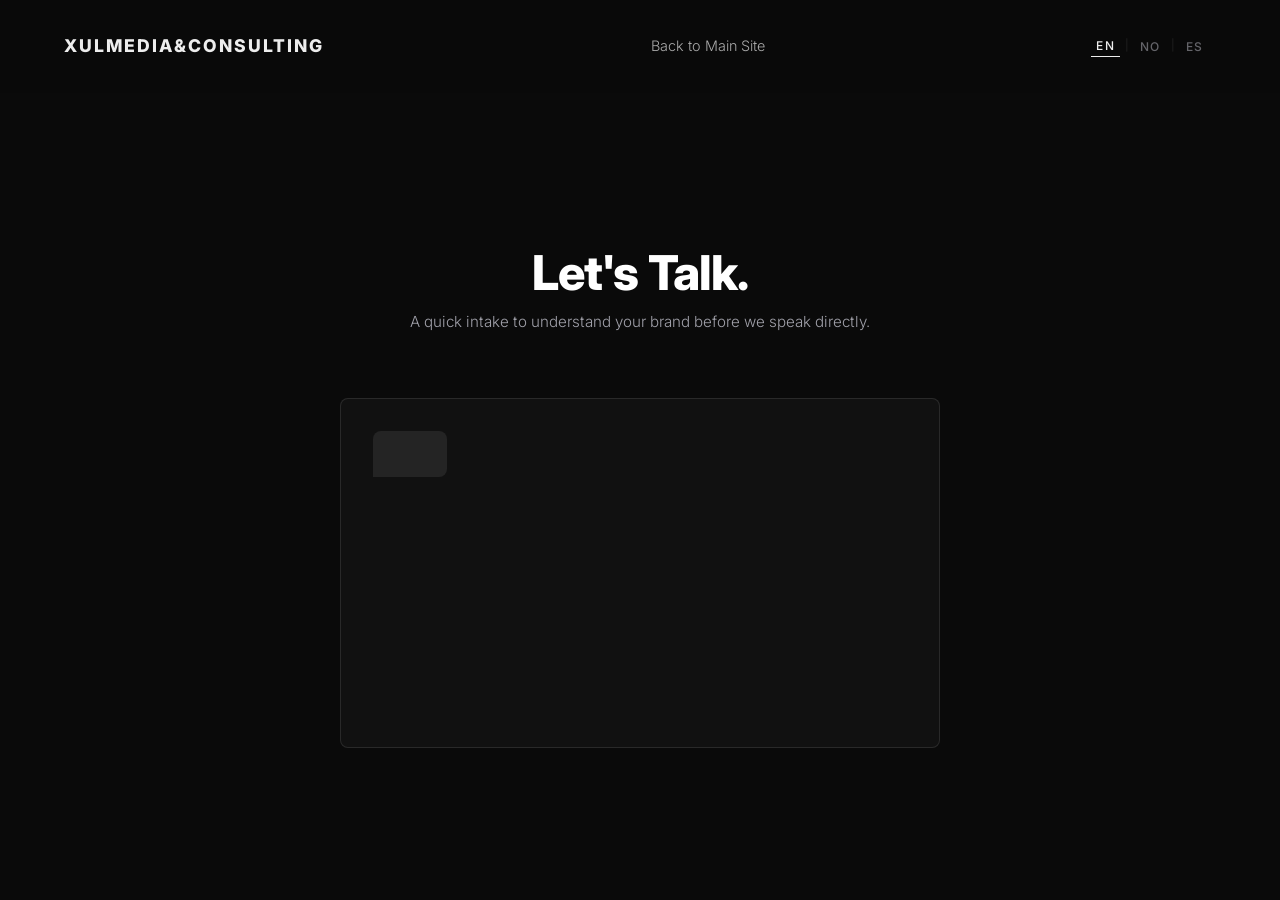
<file: chat.html>
<!DOCTYPE html>
<html lang="en">
<head>
    <meta charset="UTF-8">
    <meta name="viewport" content="width=device-width, initial-scale=1.0">
    <title>Let's Talk | XULMEDIA Intake</title>
    <meta name="description" content="Start a conversation with XULMEDIA & CONSULTING.">
    <link rel="preconnect" href="https://fonts.googleapis.com">
    <link rel="preconnect" href="https://fonts.gstatic.com" crossorigin>
    <link href="https://fonts.googleapis.com/css2?family=Inter:wght@300;400;500;600&display=swap" rel="stylesheet">
    <link rel="stylesheet" href="styles.css">
    <link rel="canonical" href="https://www.xul.no/chat.html" />
    <link rel="alternate" hreflang="x-default" href="https://www.xul.no/chat.html" />
    <link rel="alternate" hreflang="en" href="https://www.xul.no/chat.html?lang=en" />
    <link rel="alternate" hreflang="no" href="https://www.xul.no/chat.html?lang=no" />
    <link rel="alternate" hreflang="es" href="https://www.xul.no/chat.html?lang=es" />
</head>
<body class="chat-page">
    <header id="navbar" role="banner">
        <div class="logo"><a href="index.html" style="color: inherit; text-decoration: none;">XULMEDIA&amp;CONSULTING</a></div>
        <nav id="main-nav" role="navigation" aria-label="Main Navigation">
            <ul>
                <li><a href="index.html" data-i18n="nav_back">Back to Main Site</a></li>
            </ul>
        </nav>
        <div class="lang-switcher">
            <button class="lang-btn active" data-lang="en">EN</button>
            <span class="lang-sep">|</span>
            <button class="lang-btn" data-lang="no">NO</button>
            <span class="lang-sep">|</span>
            <button class="lang-btn" data-lang="es">ES</button>
        </div>
        <button class="hamburger" id="hamburger" aria-label="Open menu" aria-expanded="false">
            <span></span><span></span><span></span>
        </button>
    </header>

    <div class="mobile-nav" id="mobile-nav" role="navigation" aria-label="Mobile Navigation">
        <ul>
            <li><a href="index.html" class="mobile-nav-link" data-i18n="nav_back">Back to Main Site</a></li>
        </ul>
        <div class="mobile-lang-switcher">
            <button class="lang-btn active" data-lang="en">EN</button>
            <span class="lang-sep">|</span>
            <button class="lang-btn" data-lang="no">NO</button>
            <span class="lang-sep">|</span>
            <button class="lang-btn" data-lang="es">ES</button>
        </div>
    </div>

    <main class="chat-main" role="main">
        <div class="chat-wrapper">
            <div class="chat-header">
                <h1 data-i18n="chat_title">Let's Talk.</h1>
                <p data-i18n="chat_sub">A quick intake to understand your brand before we speak directly.</p>
            </div>
            
            <div class="chat-window" id="chat-window">
                <!-- Messages will be injected here by chat.js -->
            </div>

            <div class="chat-controls" id="chat-controls">
                <!-- Interactive options/inputs injected here -->
            </div>
        </div>
    </main>

    <script src="translations.js"></script>
    <script src="script.js"></script>
    <script src="chat.js"></script>
</body>
</html>
</file>
<file: styles.css>
/* BASE VARIABLES */
:root {
    --bg-color: #0a0a0a;
    --text-primary: #ededed;
    --text-secondary: #a1a1aa;
    --accent: #ffffff;
    --border-subtle: rgba(255, 255, 255, 0.1);
    --font-main: 'Inter', sans-serif;
    --spacing-xs: 0.5rem;
    --spacing-sm: 1rem;
    --spacing-md: 2rem;
    --spacing-lg: 4rem;
    --spacing-xl: 8rem;
    --spacing-xxl: 12rem;
}

* { margin: 0; padding: 0; box-sizing: border-box; }

html {
    scroll-behavior: smooth;
    background-color: var(--bg-color);
    color: var(--text-primary);
    font-family: var(--font-main);
    line-height: 1.6;
}

/* ACCESSIBILITY FOCUS STATES */
:focus-visible {
    outline: 2px solid var(--accent);
    outline-offset: 4px;
}
:focus:not(:focus-visible) {
    outline: none;
}

body { overflow-x: hidden; }

h1, h2, h3, h4 { color: var(--accent); line-height: 1.2; font-weight: 600; }

a { text-decoration: none; color: inherit; transition: all 0.3s ease; }

/* TYPOGRAPHY */
h1 { font-size: clamp(2rem, 5vw, 5rem); font-weight: 800; letter-spacing: -0.02em; }
h2 { font-size: clamp(1.75rem, 4vw, 3.5rem); margin-bottom: var(--spacing-sm); }
h3 { font-size: clamp(1.1rem, 2vw, 1.5rem); margin-bottom: var(--spacing-xs); }
p { color: var(--text-secondary); margin-bottom: var(--spacing-sm); font-weight: 300; }
.large-text { font-size: clamp(1rem, 2vw, 1.25rem); font-weight: 400; color: var(--text-primary); }

/* FONT DISPLAY SWAP — prevents invisible text during load */
@font-face {
    font-family: 'Inter';
    font-display: swap;
}

/* BUTTONS */
.btn-primary, .btn-secondary {
    display: inline-block;
    padding: 0.8rem 1.5rem;
    font-weight: 600;
    border-radius: 2px;
    letter-spacing: 0.5px;
    text-transform: uppercase;
    font-size: 0.85rem;
    cursor: pointer;
    white-space: nowrap;
    min-height: 48px; /* Accessibility: minimum tap target */
    min-width: 48px;
}
.btn-primary { background-color: var(--accent); color: var(--bg-color); border: 1px solid var(--accent); }
.btn-primary:hover { background-color: transparent; color: var(--accent); }
.btn-secondary { background-color: transparent; color: var(--accent); border: 1px solid var(--border-subtle); }
.btn-secondary:hover { border-color: var(--accent); }
.cta-large { padding: 1rem 2.5rem; font-size: 1rem; }

/* NAVIGATION */
header {
    display: flex;
    justify-content: space-between;
    align-items: center;
    padding: var(--spacing-md) 5%;
    position: fixed;
    top: 0;
    width: 100%;
    z-index: 1000;
    background-color: rgba(10, 10, 10, 0.85);
    backdrop-filter: blur(10px);
    -webkit-backdrop-filter: blur(10px);
    border-bottom: 1px solid transparent;
    transition: all 0.4s ease;
}
header.scrolled { padding: var(--spacing-sm) 5%; border-bottom: 1px solid var(--border-subtle); }

.logo { font-weight: 800; letter-spacing: 2px; font-size: clamp(0.85rem, 1.5vw, 1.1rem); }

nav ul { display: flex; list-style: none; gap: var(--spacing-md); }
nav a { font-weight: 300; font-size: 0.9rem; opacity: 0.7; }
nav a:hover { opacity: 1; }

/* LANGUAGE SWITCHER */
.lang-switcher {
    display: flex;
    align-items: center;
    gap: 0.35rem;
    margin-right: 0.5rem;
}
.lang-btn {
    background: none;
    border: none;
    color: var(--text-secondary);
    font-family: var(--font-main);
    font-size: 0.75rem;
    font-weight: 500;
    letter-spacing: 0.1em;
    cursor: pointer;
    padding: 3px 5px;
    transition: color 0.2s ease;
    opacity: 0.6;
}
.lang-btn:hover { color: var(--text-primary); opacity: 1; }
.lang-btn.active { color: var(--text-primary); opacity: 1; border-bottom: 1px solid var(--text-primary); }
.lang-sep { color: var(--border-subtle); font-size: 0.7rem; }

/* HAMBURGER */
.hamburger {
    display: none;
    flex-direction: column;
    justify-content: center;
    gap: 5px;
    background: none;
    border: none;
    cursor: pointer;
    padding: 15px; /* Increased touch target for accessibility */
    z-index: 1100;
}
.hamburger span {
    display: block;
    width: 24px;
    height: 2px;
    background-color: var(--accent);
    transition: all 0.3s ease;
    transform-origin: center;
}
.hamburger.open span:nth-child(1) { transform: translateY(7px) rotate(45deg); }
.hamburger.open span:nth-child(2) { opacity: 0; }
.hamburger.open span:nth-child(3) { transform: translateY(-7px) rotate(-45deg); }

/* MOBILE NAV */
.mobile-nav {
    display: none;
    position: fixed;
    top: 0; left: 0;
    width: 100%; height: 100vh;
    background-color: rgba(10, 10, 10, 0.98);
    z-index: 999;
    flex-direction: column;
    justify-content: center;
    align-items: center;
    opacity: 0;
    pointer-events: none;
    transition: opacity 0.3s ease;
}
.mobile-nav.open { opacity: 1; pointer-events: all; }
.mobile-nav ul { list-style: none; text-align: center; display: flex; flex-direction: column; gap: var(--spacing-md); }
.mobile-nav-link {
    font-size: clamp(1.5rem, 6vw, 2rem);
    font-weight: 600;
    color: var(--text-primary);
    letter-spacing: 2px;
    text-transform: uppercase;
    opacity: 0.7;
    transition: opacity 0.2s ease;
    padding: 0.8rem 0; /* Expanded touch target size */
    display: inline-block;
}
.mobile-nav-link:hover { opacity: 1; }

.mobile-lang-switcher {
    display: flex;
    align-items: center;
    gap: 0.5rem;
    margin-top: var(--spacing-lg);
}
.mobile-lang-switcher .lang-btn {
    font-size: 1rem;
    padding: 6px 10px;
    opacity: 0.5;
}
.mobile-lang-switcher .lang-btn.active { opacity: 1; }

/* SECTIONS */
section {
    padding: var(--spacing-xl) 5%;
    min-height: 100vh;
    display: flex;
    flex-direction: column;
    justify-content: center;
}

.section-header { margin-bottom: var(--spacing-lg); max-width: 600px; }
.section-header.centered { text-align: center; margin: 0 auto var(--spacing-lg); }

/* HERO */
#hero {
    display: grid;
    grid-template-columns: 1fr 1fr;
    gap: var(--spacing-lg);
    align-items: center;
    padding-top: calc(var(--spacing-xl) + 80px);
    min-height: 100vh;
}
.hero-content { max-width: 600px; }
.hero-subtitle { font-size: clamp(1rem, 2vw, 1.2rem); margin-bottom: var(--spacing-md); }
.hero-tagline { font-size: clamp(0.9rem, 1.5vw, 1rem); opacity: 0.7; margin-top: -0.5rem; margin-bottom: var(--spacing-md); }
.hero-buttons { display: flex; gap: var(--spacing-sm); flex-wrap: wrap; }
.hero-image-container { border-radius: 4px; overflow: hidden; position: relative; }
.hero-video { width: 100%; height: 100%; object-fit: cover; min-height: 400px; display: block; }

/* SEO */
.sr-only { position: absolute; width: 1px; height: 1px; padding: 0; margin: -1px; overflow: hidden; clip: rect(0,0,0,0); white-space: nowrap; border-width: 0; }

/* PORTFOLIO */
.portfolio-img { width: 100%; height: 100%; object-fit: cover; display: block; transition: transform 0.5s ease; }
.portfolio-item:hover .portfolio-img { transform: scale(1.05); }
.founder-img { width: 100%; height: 100%; object-fit: cover; object-position: center 15%; border-radius: 4px; display: block; min-height: 400px; }

.portfolio-grid { display: grid; grid-template-columns: repeat(auto-fill, minmax(280px, 1fr)); gap: var(--spacing-md); }
.portfolio-item { position: relative; aspect-ratio: 4/5; overflow: hidden; cursor: pointer; border-radius: 4px; }
.item-overlay {
    position: absolute; bottom: 0; left: 0; width: 100%;
    padding: var(--spacing-md);
    background: linear-gradient(to top, rgba(0,0,0,0.9), transparent);
    transform: translateY(20px); opacity: 0; transition: all 0.3s ease;
}
.portfolio-item:hover .item-overlay { transform: translateY(0); opacity: 1; }

/* SERVICES */
.services-container { display: grid; grid-template-columns: 1fr 2fr; gap: var(--spacing-lg); }
.services-list { display: flex; flex-direction: column; gap: var(--spacing-md); }
.service-card {
    padding: var(--spacing-md);
    border: 1px solid var(--border-subtle);
    border-radius: 4px;
    background: rgba(255,255,255,0.02);
    transition: transform 0.3s ease, border-color 0.3s ease;
}
.service-card:hover { transform: translateX(8px); border-color: rgba(255,255,255,0.2); }


/* PROCESS — PREMIUM SPLIT LAYOUT */
.process-layout {
    display: grid;
    grid-template-columns: 1fr 1fr;
    gap: 4rem;
    align-items: start;
    margin-top: 4rem;
}

@media (max-width: 900px) {
    .process-layout {
        grid-template-columns: 1fr;
    }
    .process-visual-col {
        order: -1;
    }
}

.process-steps-col {
    display: flex;
    flex-direction: column;
    gap: 0;
}

.process-step-item {
    display: grid;
    grid-template-columns: auto 1fr;
    gap: 1.5rem;
    padding: 2rem 0;
    border-bottom: 1px solid var(--border-subtle);
    cursor: pointer;
    opacity: 0.3;
    transform: translateX(-8px);
    transition: opacity 0.5s ease, transform 0.5s ease;
}

.process-step-item:first-child {
    border-top: 1px solid var(--border-subtle);
}

.process-step-item.active,
.process-step-item:hover {
    opacity: 1;
    transform: translateX(0);
}

.process-step-meta {
    display: flex;
    flex-direction: column;
    align-items: center;
    gap: 0.75rem;
    padding-top: 0.25rem;
}

.process-step-num {
    font-size: 0.75rem;
    font-weight: 600;
    letter-spacing: 0.15em;
    color: var(--text-secondary);
    transition: color 0.3s ease;
}

.process-step-item.active .process-step-num,
.process-step-item:hover .process-step-num {
    color: var(--text-primary);
}

.process-progress-bar {
    width: 1px;
    height: 60px;
    background: rgba(255,255,255,0.1);
    position: relative;
    overflow: hidden;
    border-radius: 2px;
}

.process-progress-fill {
    position: absolute;
    top: 0;
    left: 0;
    width: 100%;
    height: 0%;
    background: #fff;
    transition: height 0.5s cubic-bezier(0.4, 0, 0.2, 1);
}

.process-step-item.active .process-progress-fill {
    height: 100%;
}

.process-step-body h3 {
    font-size: 1.3rem;
    font-weight: 500;
    margin-bottom: 0.6rem;
    letter-spacing: -0.02em;
    color: var(--text-primary);
}

.process-step-body p {
    font-size: 0.95rem;
    color: var(--text-secondary);
    line-height: 1.65;
}

/* Visual Panel */
.process-visual-col {
    position: sticky;
    top: 120px;
}

@media (max-width: 900px) {
    .process-visual-col {
        position: static;
    }
}

.process-visual-panel {
    position: relative;
    width: 100%;
    aspect-ratio: 4/5;
    border-radius: 6px;
    overflow: hidden;
    background: #111;
}

.process-img {
    position: absolute;
    inset: 0;
    opacity: 0;
    transform: scale(1.04);
    transition: opacity 0.7s cubic-bezier(0.4,0,0.2,1), transform 0.7s cubic-bezier(0.4,0,0.2,1);
}

.process-img.active {
    opacity: 1;
    transform: scale(1);
}

.process-img img {
    width: 100%;
    height: 100%;
    object-fit: cover;
    display: block;
}

.process-img-label {
    position: absolute;
    bottom: 1.5rem;
    left: 1.5rem;
    font-size: 0.75rem;
    letter-spacing: 0.12em;
    text-transform: uppercase;
    color: rgba(255,255,255,0.6);
    background: rgba(0,0,0,0.5);
    padding: 6px 12px;
    border-radius: 3px;
    backdrop-filter: blur(8px);
}

/* UPCOMING / IN PROGRESS */
#upcoming { min-height: auto; }
.upcoming-grid { display: grid; grid-template-columns: repeat(auto-fill, minmax(280px, 1fr)); gap: var(--spacing-md); }
.upcoming-card {
    border: 1px solid var(--border-subtle);
    border-radius: 4px;
    overflow: hidden;
    background: rgba(255,255,255,0.02);
    transition: border-color 0.3s ease;
}
.upcoming-card:hover { border-color: rgba(255,255,255,0.2); }
.upcoming-placeholder {
    aspect-ratio: 16/9;
    background: rgba(255,255,255,0.03);
    border-bottom: 1px solid var(--border-subtle);
    display: flex;
    align-items: center;
    justify-content: center;
}
.upcoming-placeholder.open-slot {
    background: rgba(255,255,255,0.05);
    border-bottom-color: rgba(255,255,255,0.15);
}
.upcoming-label {
    font-size: 0.7rem;
    text-transform: uppercase;
    letter-spacing: 2px;
    color: var(--text-secondary);
    font-weight: 500;
    padding: 4px 10px;
    border: 1px solid var(--border-subtle);
    border-radius: 2px;
}
.upcoming-info { padding: var(--spacing-md); }
.upcoming-info h3 { font-size: 1.1rem; margin-bottom: 0.4rem; }
.upcoming-info p { font-size: 0.9rem; margin-bottom: var(--spacing-sm); }
.upcoming-tag {
    display: inline-block;
    font-size: 0.7rem;
    text-transform: uppercase;
    letter-spacing: 1px;
    color: var(--text-secondary);
    border: 1px solid var(--border-subtle);
    padding: 3px 8px;
    border-radius: 2px;
}
.upcoming-tag.founding { color: var(--accent); border-color: rgba(255,255,255,0.3); }

/* INSTAGRAM */
#instagram { min-height: auto; }
.instagram-header {
    display: flex;
    justify-content: space-between;
    align-items: flex-end;
    margin-bottom: var(--spacing-lg);
    gap: var(--spacing-md);
    flex-wrap: wrap;
}
.instagram-grid {
    display: grid;
    grid-template-columns: repeat(6, 1fr);
    gap: 4px;
    margin-bottom: var(--spacing-sm);
}
.instagram-placeholder {
    aspect-ratio: 1;
    background: rgba(255,255,255,0.03);
    border: 1px solid var(--border-subtle);
    border-radius: 2px;
    display: flex;
    align-items: center;
    justify-content: center;
    transition: background 0.2s ease;
}
.instagram-placeholder:hover { background: rgba(255,255,255,0.06); }
.instagram-note { font-size: 0.8rem; color: var(--text-secondary); opacity: 0.6; margin-top: var(--spacing-sm); }

/* PRICING */
.founding-banner {
    display: inline-block;
    background: rgba(255,255,255,0.05);
    padding: 0.8rem 1.5rem;
    border-radius: 4px;
    font-size: 0.95rem;
    border: 1px solid rgba(255,255,255,0.1);
    margin-bottom: 0;
    max-width: 600px;
}
.pricing-container { display: grid; grid-template-columns: repeat(auto-fit, minmax(280px, 1fr)); gap: var(--spacing-md); max-width: 1200px; margin: 0 auto; }
.pricing-card {
    border: 1px solid var(--border-subtle); border-radius: 4px;
    padding: var(--spacing-lg) var(--spacing-md);
    background: rgba(255,255,255,0.02);
    display: flex; flex-direction: column;
    transition: transform 0.3s ease, border-color 0.3s ease;
}
.pricing-card:hover { transform: translateY(-5px); border-color: rgba(255,255,255,0.2); }
.featured-pricing { background: rgba(255,255,255,0.05); border-color: rgba(255,255,255,0.15); transform: scale(1.02); }
.featured-pricing:hover { transform: scale(1.02) translateY(-5px); }
.pricing-header { text-align: center; border-bottom: 1px solid var(--border-subtle); padding-bottom: var(--spacing-sm); margin-bottom: var(--spacing-md); }
.price-desc { font-size: 0.9rem; min-height: 40px; margin-bottom: var(--spacing-xs); }
.price-amount { font-size: clamp(1.5rem, 3vw, 2rem); color: var(--accent); margin-top: var(--spacing-xs); font-weight: 700; letter-spacing: -0.02em; }
.price-tag { font-size: 0.72rem; text-transform: uppercase; letter-spacing: 1px; color: var(--text-secondary); opacity: 0.7; margin-bottom: 0; margin-top: 0.25rem; }
.pricing-features { list-style: none; flex-grow: 1; margin-bottom: var(--spacing-md); }
.pricing-features li { padding: var(--spacing-xs) 0; color: var(--text-secondary); font-size: 0.95rem; border-bottom: 1px dashed rgba(255,255,255,0.05); }
.pricing-features li:last-child { border-bottom: none; }

/* FAQ */
#faq { min-height: auto; }
.faq-list { max-width: 760px; margin: 0 auto; display: flex; flex-direction: column; gap: 0; }
.faq-item { border-bottom: 1px solid var(--border-subtle); }
.faq-item:first-child { border-top: 1px solid var(--border-subtle); }
.faq-question {
    width: 100%; background: none; border: none; cursor: pointer;
    display: flex; justify-content: space-between; align-items: center;
    padding: var(--spacing-md) 0;
    color: var(--text-primary); font-size: clamp(0.95rem, 1.5vw, 1.1rem);
    font-weight: 500; font-family: var(--font-main); text-align: left;
    transition: opacity 0.2s ease; gap: var(--spacing-sm);
}
.faq-question:hover { opacity: 0.75; }
.faq-icon { font-size: 1.4rem; font-weight: 300; color: var(--text-secondary); flex-shrink: 0; transition: transform 0.3s ease; }
.faq-item.open .faq-icon { transform: rotate(45deg); }
.faq-answer { max-height: 0; overflow: hidden; transition: max-height 0.4s ease, padding 0.3s ease; }
.faq-answer p { padding-bottom: var(--spacing-md); color: var(--text-secondary); font-size: 0.95rem; line-height: 1.7; margin-bottom: 0; }
.faq-item.open .faq-answer { max-height: 300px; }

/* PHILOSOPHY */
.split-layout { display: grid; grid-template-columns: 1fr 1fr; gap: var(--spacing-lg); align-items: center; }
.about-xul { margin-top: var(--spacing-lg); padding-top: var(--spacing-md); border-top: 1px solid var(--border-subtle); }

/* CONTACT */
#contact { text-align: center; min-height: 60vh; }
.contact-sub { max-width: 500px; margin: 0 auto var(--spacing-md); color: var(--text-secondary); }
.cta-buttons { display: flex; justify-content: center; gap: var(--spacing-sm); margin-top: var(--spacing-md); flex-wrap: wrap; }

/* FOOTER */
footer { padding: var(--spacing-md) 5%; border-top: 1px solid var(--border-subtle); color: var(--text-secondary); font-size: 0.85rem; display: flex; justify-content: space-between; }

/* ANIMATIONS */
.reveal-on-scroll { opacity: 0; transform: translateY(30px); transition: all 0.8s cubic-bezier(0.16, 1, 0.3, 1); }
.reveal-on-scroll.is-visible { opacity: 1; transform: translateY(0); }

/* Respect reduced motion preference */
@media (prefers-reduced-motion: reduce) {
    .reveal-on-scroll { opacity: 1; transform: none; transition: none; }
    .reveal-on-scroll.is-visible { opacity: 1; transform: none; }
    * { animation-duration: 0.01ms !important; animation-iteration-count: 1 !important; transition-duration: 0.01ms !important; }
}

/* RESPONSIVE — TABLET */
@media (max-width: 1024px) {
    .process-grid { grid-template-columns: 1fr; gap: var(--spacing-md); }
    .process-connector { width: 1px; height: 30px; margin: 0 auto; }
    .instagram-grid { grid-template-columns: repeat(3, 1fr); }
}

/* RESPONSIVE — MOBILE */
@media (max-width: 768px) {
    :root { --spacing-xl: 5rem; --spacing-lg: 2.5rem; }

    #hero {
        grid-template-columns: 1fr;
        padding-top: calc(var(--spacing-lg) + 70px);
        gap: var(--spacing-md);
    }
    .hero-image-container { order: -1; }
    .hero-video { min-height: 260px; }
    .hero-buttons { flex-direction: column; }
    .hero-buttons .btn-primary,
    .hero-buttons .btn-secondary { text-align: center; width: 100%; }

    header nav { display: none; }
    #header-cta { display: none; }
    .hamburger { display: flex; }
    .mobile-nav { display: flex; }

    .services-container { grid-template-columns: 1fr; }
    .split-layout { grid-template-columns: 1fr; }

    /* Portfolio: always show overlay on mobile (no hover on touch) */
    .item-overlay {
        transform: translateY(0);
        opacity: 1;
        background: linear-gradient(to top, rgba(0,0,0,0.85) 60%, transparent);
    }
    /* Disable zoom on touch — feels broken without hover */
    .portfolio-item:hover .portfolio-img { transform: none; }

    /* Process: stack vertically, no sticky, all steps always visible */
    .process-layout { grid-template-columns: 1fr; gap: var(--spacing-md); }
    .process-visual-col { position: static; order: -1; }
    .process-visual-panel { aspect-ratio: 16/9; }
    /* Show all images stacked instead of hidden panels */
    .process-img {
        position: static;
        opacity: 1;
        transform: none;
        display: none;
    }
    .process-img.active { display: block; }
    /* All steps fully visible on mobile */
    .process-step-item {
        opacity: 1;
        transform: translateX(0);
    }

    .portfolio-grid { grid-template-columns: 1fr; }
    .upcoming-grid { grid-template-columns: 1fr; }
    .pricing-container { grid-template-columns: 1fr; }

    .featured-pricing { transform: scale(1); }
    .featured-pricing:hover { transform: translateY(-5px); }

    .instagram-grid { grid-template-columns: repeat(3, 1fr); }
    .instagram-header { flex-direction: column; align-items: flex-start; }

    .cta-buttons { flex-direction: column; align-items: center; }
    .cta-buttons .btn-primary,
    .cta-buttons .btn-secondary { width: 100%; max-width: 320px; text-align: center; }

    footer { flex-direction: column; gap: 0.4rem; text-align: center; }

    section { padding: var(--spacing-lg) 5%; }
    #process, #upcoming, #instagram, #faq { min-height: auto; }

    /* Lang switcher: hide on mobile to save header space */
    .lang-switcher { display: none; }
}

/* =========================================================================
   ABOUT (hidden page) SPECIFICS
========================================================================= */
.container {
    max-width: 1200px;
    margin: 0 auto;
    padding: 0 5%;
}

.about-hero {
    padding: var(--spacing-xxl) 0 var(--spacing-lg);
}

.about-hero-title {
    font-size: clamp(2.5rem, 5vw, 4rem);
    line-height: 1.1;
    margin-bottom: var(--spacing-md);
    letter-spacing: -0.02em;
    color: var(--text-primary);
}

.about-content-grid {
    display: grid;
    grid-template-columns: 1fr;
    gap: var(--spacing-xl);
}

@media (min-width: 992px) {
    .about-content-grid {
        grid-template-columns: 1.2fr 1fr;
        align-items: center;
    }
}

.about-text p {
    margin-bottom: 1.5rem;
    color: var(--text-secondary);
    font-size: 1.1rem;
    line-height: 1.6;
}

.about-text p strong {
    color: var(--text-primary);
}

.personal-masonry-grid {
    column-count: 1;
    column-gap: 1.5rem;
    margin-top: var(--spacing-xl);
}

@media (min-width: 600px) {
    .personal-masonry-grid {
        column-count: 2;
    }
}

@media (min-width: 1024px) {
    .personal-masonry-grid {
        column-count: 3;
    }
}

.personal-masonry-item {
    break-inside: avoid;
    margin-bottom: 1.5rem;
    position: relative;
    border-radius: 4px;
    overflow: hidden;
}

.personal-masonry-item img {
    width: 100%;
    height: auto;
    display: block;
    transition: transform 0.6s ease, opacity 0.5s ease;
}

.personal-masonry-item:hover img {
    transform: scale(1.03);
}

.interest-tags {
    display: flex;
    flex-wrap: wrap;
    gap: 0.5rem;
    margin-top: 2rem;
}

.interest-tag {
    background: rgba(255,255,255,0.05);
    border: 1px solid rgba(255,255,255,0.1);
    padding: 0.5rem 1rem;
    border-radius: 50px;
    font-size: 0.9rem;
    color: var(--text-primary);
}

/* =========================================================================
   CHAT / QUESTIONNAIRE PAGE
   ========================================================================= */
.chat-page {
    display: flex;
    flex-direction: column;
    min-height: 100vh;
}

.chat-main {
    flex: 1;
    display: flex;
    justify-content: center;
    align-items: center;
    padding: calc(var(--spacing-xl) + 60px) 5% var(--spacing-lg);
}

.chat-wrapper {
    width: 100%;
    max-width: 600px;
    display: flex;
    flex-direction: column;
    gap: var(--spacing-md);
}

.chat-header {
    text-align: center;
    margin-bottom: var(--spacing-sm);
}

.chat-header h1 {
    font-size: clamp(2rem, 4vw, 3rem);
    margin-bottom: 0.5rem;
}

.chat-header p {
    color: var(--text-secondary);
    font-size: 0.95rem;
}

.chat-window {
    background: rgba(255, 255, 255, 0.03);
    border: 1px solid var(--border-subtle);
    border-radius: 8px;
    padding: var(--spacing-md);
    min-height: 350px;
    max-height: 50vh;
    overflow-y: auto;
    display: flex;
    flex-direction: column;
    gap: 1rem;
    position: relative;
    /* scrollbar styling */
    scrollbar-width: thin;
    scrollbar-color: var(--border-subtle) transparent;
}
.chat-window::-webkit-scrollbar { width: 6px; }
.chat-window::-webkit-scrollbar-thumb { background-color: var(--border-subtle); border-radius: 6px; }

.chat-bubble {
    padding: 1rem;
    border-radius: 8px;
    max-width: 85%;
    line-height: 1.4;
    animation: bubbleFadeIn 0.3s ease forwards;
    opacity: 0;
    transform: translateY(10px);
}

@keyframes bubbleFadeIn {
    to { opacity: 1; transform: translateY(0); }
}

.chat-bubble.bot {
    align-self: flex-start;
    background: rgba(255, 255, 255, 0.08);
    color: var(--text-primary);
    border-bottom-left-radius: 0;
}

.chat-bubble.user {
    align-self: flex-end;
    background: var(--text-primary);
    color: var(--bg-color);
    border-bottom-right-radius: 0;
}

.chat-controls {
    display: flex;
    flex-direction: column;
    gap: 0.75rem;
    opacity: 0;
    transform: translateY(10px);
    transition: all 0.3s ease;
}

.chat-controls.visible {
    opacity: 1;
    transform: translateY(0);
}

.chat-btn {
    background: transparent;
    border: 1px solid var(--border-subtle);
    color: var(--text-primary);
    padding: 1rem;
    border-radius: 4px;
    font-size: 0.95rem;
    text-align: left;
    cursor: pointer;
    transition: all 0.2s ease;
    font-family: inherit;
    display: flex;
    justify-content: space-between;
    align-items: center;
}

.chat-btn:hover {
    background: rgba(255, 255, 255, 0.05);
    border-color: var(--text-secondary);
}

.chat-input-wrapper {
    display: flex;
    gap: 0.5rem;
}

.chat-input {
    flex: 1;
    background: rgba(255, 255, 255, 0.03);
    border: 1px solid var(--border-subtle);
    color: var(--text-primary);
    padding: 1rem;
    border-radius: 4px;
    font-family: inherit;
    font-size: 0.95rem;
}

.chat-input:focus {
    outline: none;
    border-color: var(--text-secondary);
}

.chat-btn-submit {
    background: var(--text-primary);
    color: var(--bg-color);
    border: none;
    padding: 1rem 1.5rem;
    border-radius: 4px;
    font-weight: 500;
    cursor: pointer;
    transition: opacity 0.2s;
}

.chat-btn-submit:hover {
    opacity: 0.9;
}

.typing-indicator {
    display: inline-flex;
    gap: 4px;
    padding: 1.25rem 1.5rem;
    border-radius: 8px;
    background: rgba(255, 255, 255, 0.08);
    align-self: flex-start;
    border-bottom-left-radius: 0;
}

.typing-dot {
    width: 6px;
    height: 6px;
    background: var(--text-secondary);
    border-radius: 50%;
    animation: typingBounce 1.4s infinite ease-in-out both;
}
.typing-dot:nth-child(1) { animation-delay: -0.32s; }
.typing-dot:nth-child(2) { animation-delay: -0.16s; }
@keyframes typingBounce {
    0%, 80%, 100% { transform: scale(0); }
    40% { transform: scale(1); }
}
</file>
